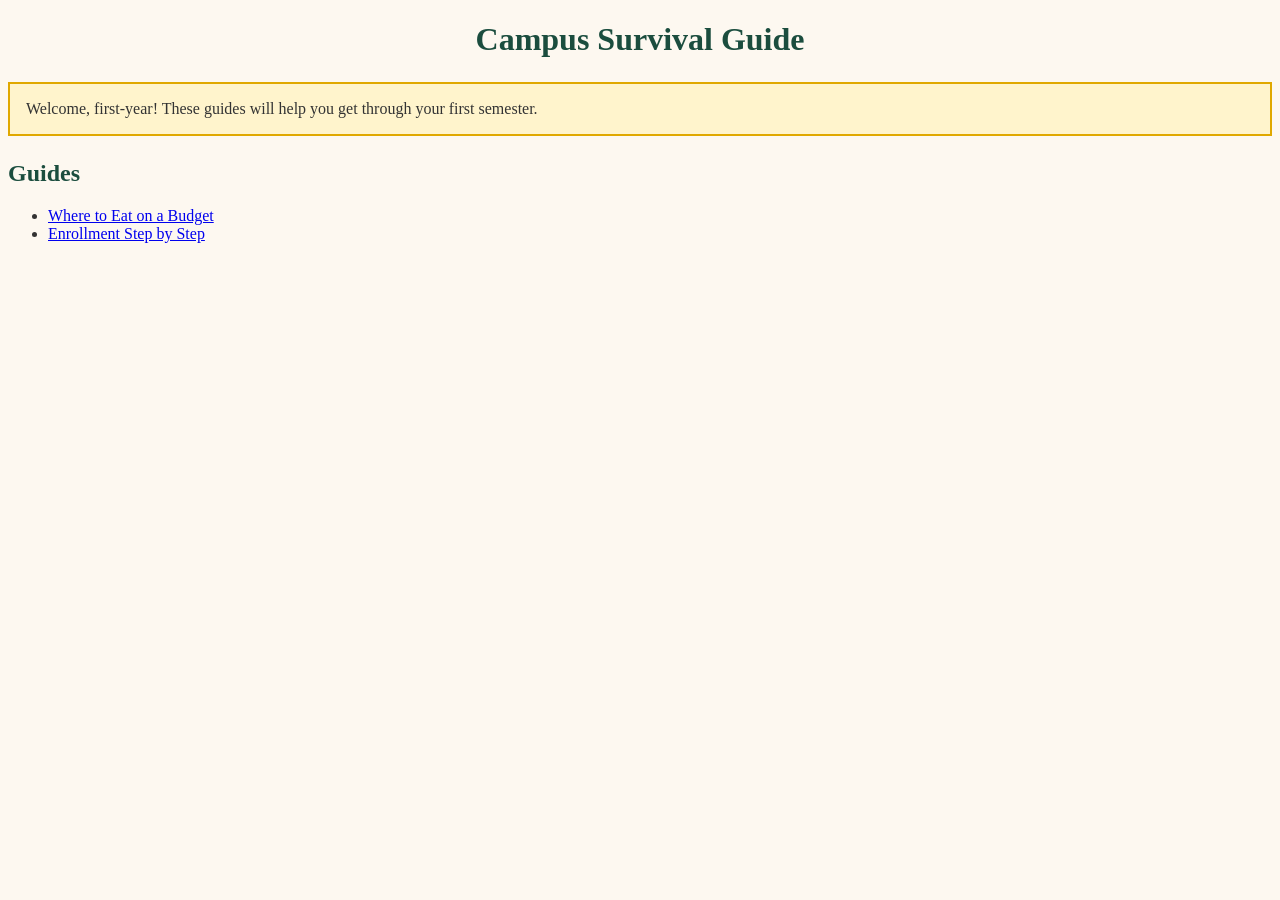
<file: index.html>
<!DOCTYPE html>
<html lang="en">
<head>
    <meta charset="UTF-8">
    <meta name="viewport" content="width=device-width, initial-scale=1.0">
        <link rel="stylesheet" href="../style.css">
    <link rel="stylesheet" href="../style.css">
    <title>Campus Survival Guide</title>
</head>
    <link rel="stylesheet" href="../style.css">

<body>
    <h1>Campus Survival Guide</h1>
    <p class="tip">Welcome, first-year! These guides will help you get through your first semester.</p>
    <h2>Guides</h2>
    <ul>
            <li><a href="guides/food.html">Where to Eat on a Budget</a></li>
        <li><a href="guides/enrollment.html">Enrollment Step by Step</a></li>
    </ul>
</body>
</html>
</file>
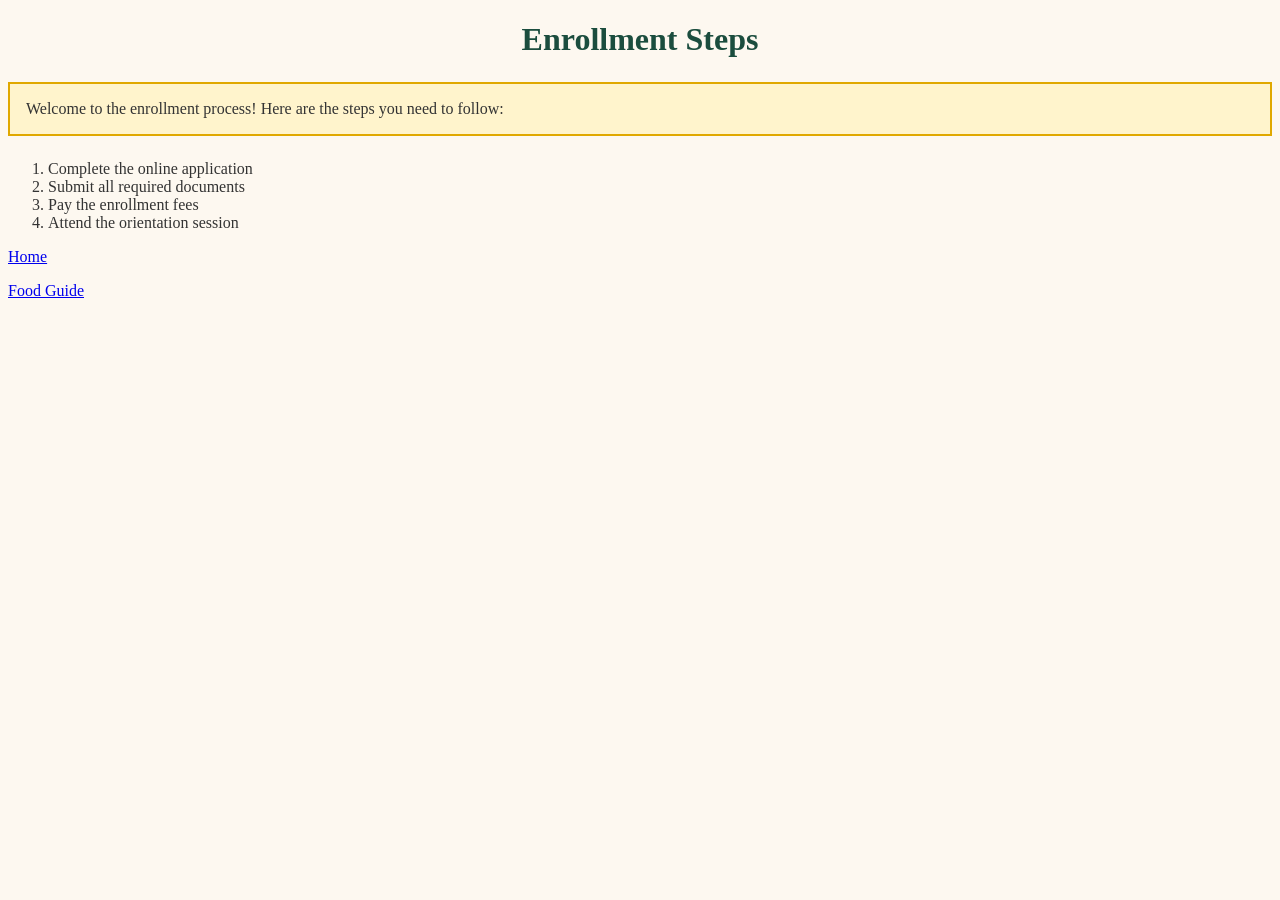
<file: guides/enrollment.html>
<!DOCTYPE html>
<html lang="en">
<head>
    <meta charset="UTF-8">
    <meta name="viewport" content="width=device-width, initial-scale=1.0">
    <link rel="stylesheet" href="../style.css">
    <title>Enrollment Guide</title>
</head>
    <link rel="stylesheet" href="../style.css">

<body>
    <h1>Enrollment Steps</h1>
    <p class="tip">Welcome to the enrollment process! Here are the steps you need to follow:</p>
    <ol>
        <li>Complete the online application</li>
        <li>Submit all required documents</li>
        <li>Pay the enrollment fees</li>
        <li>Attend the orientation session</li>
    </ol>

    <ul\>
        

    <!--Back home: up one folder-->
    <p><a href="../index.html">Home</a></p>

    <!--Back to food: same folder-->
    <p><a href="food.html">Food Guide</a></p>
</body> 
</html>
</file>
<file: style.css>
body{
    font-family: 'Time New Roman', Times, serif;
    color: #333333;
    background-color: #fdf8f0;
}

h1, h2{
    color: #1B4D3E;

}

h1{
    text-align:center;

}

.intro {
    font-size: 20px;
    
}

.tip {
    background-color: #FFF4CC;
    padding: 16px;
    border: 2px solid #E0A800;
    margin: 24px 0;
}
 img {
    border: 4px solid #1B4D3E;
 }
</file>
